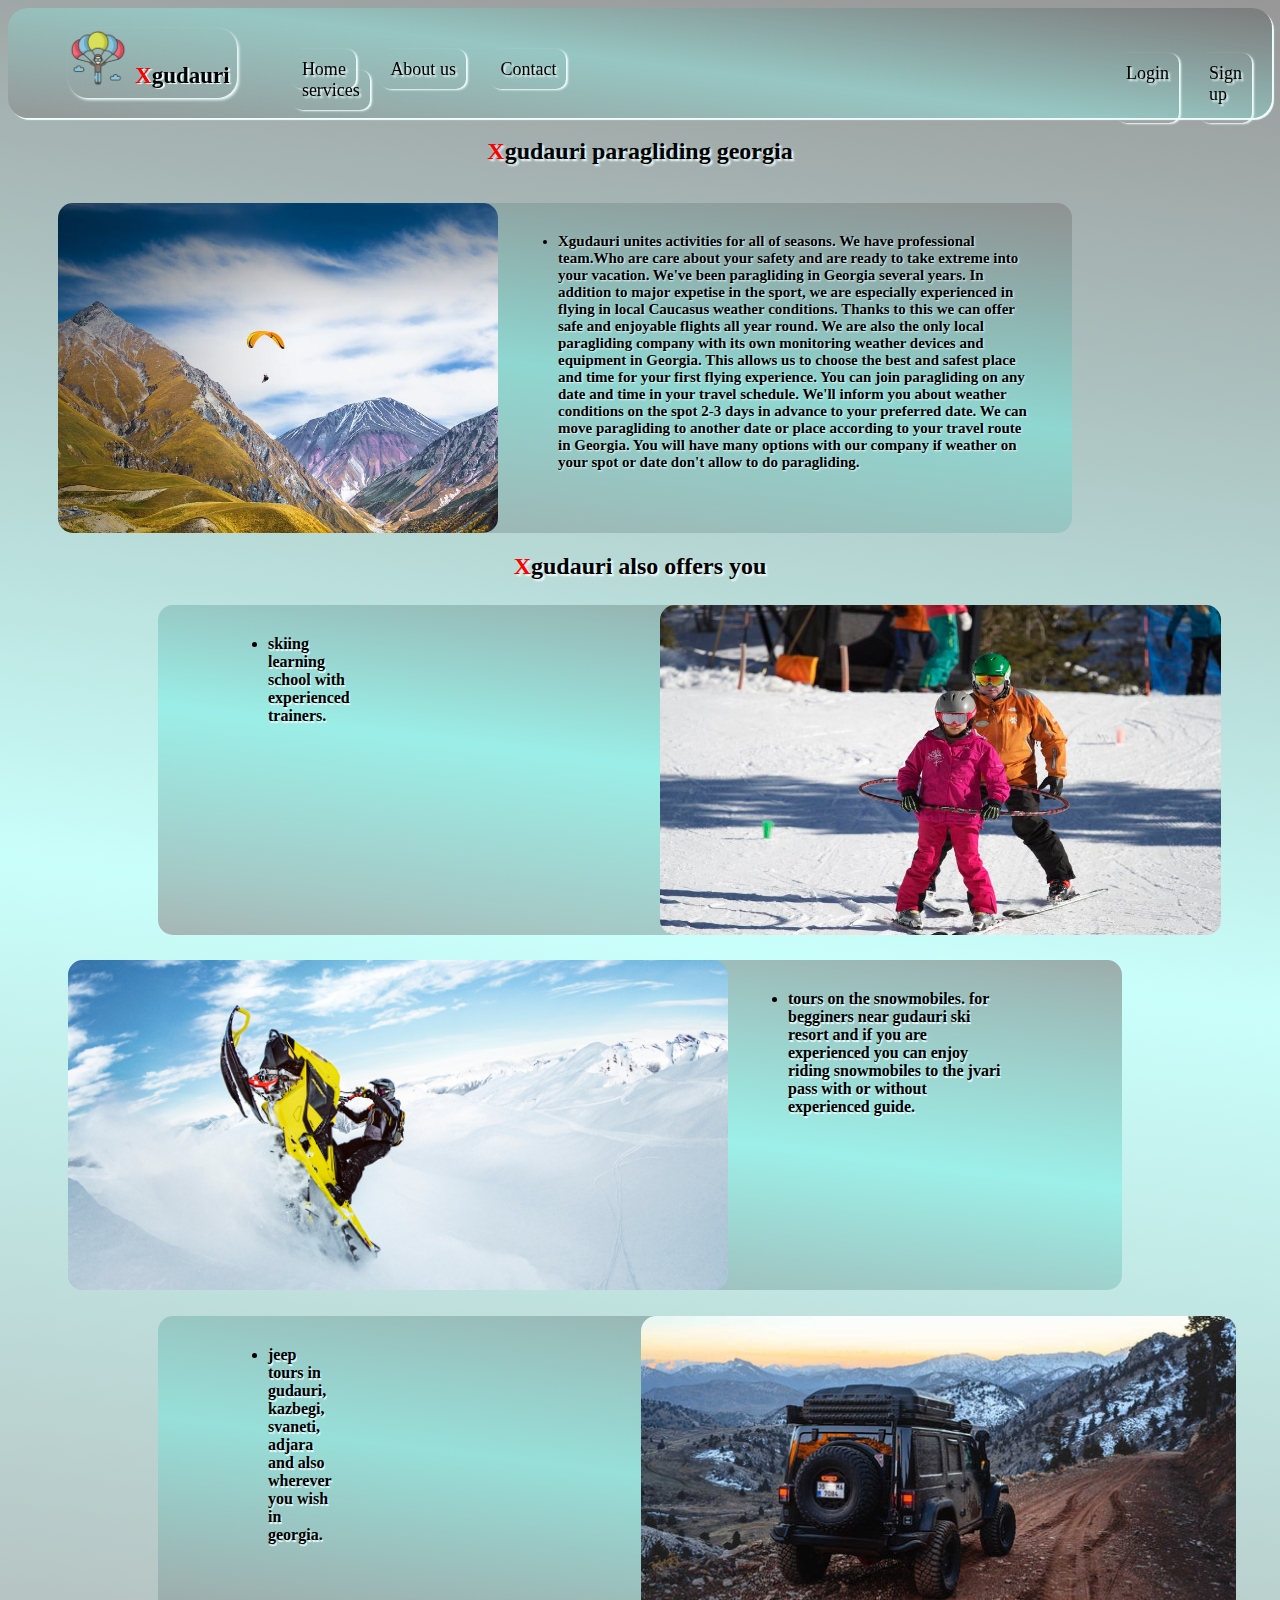
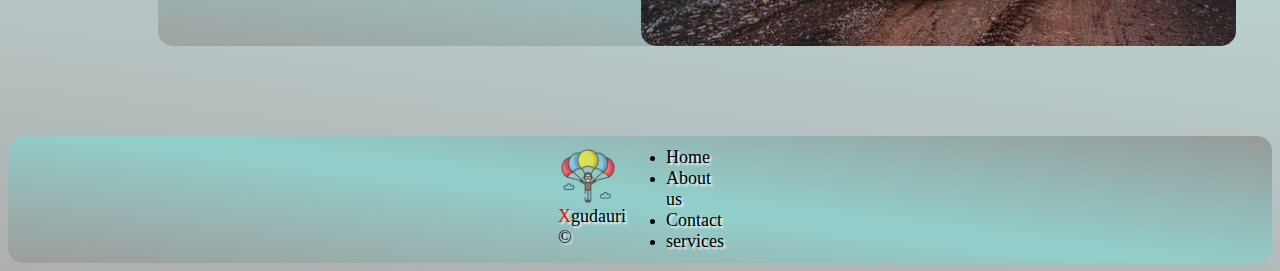
<file: FinalProject/0home.html>
<html>
    <head>
        <meta charset="utf-8">
        <meta author="david devdariani">
        <meta name="viewpoint" content="width-device-width" initial-scale="1.0">
        <meta name="keyword" content="xgudauri, gudauri,paragliding in georgia,snowmobile riding in georgia, skiing in georgia, jeep tours, overlanding">
        <title>Xgudauri home</title>
        <link rel="icon" type="image" href="styles/icons/parachute logo.png">
        <link rel="stylesheet" href="styles/style.css">
    </head>

    <body>
        <header>
            <nav> 
                <div id="logo">
                    <img src="styles/icons/parachute logo.png" alt="logo" height="60">
                    <a href="0home.html"><span>X</span>gudauri</a>
                </div>

                <div class="navmenu">
                    <a href="0home.html">Home</a>
                    <a href="1aboutus.html">About us</a>
                    <a href="2contact.html">Contact</a>
                    <a href="3services.html">services</a>
                </div>
                <div class="loglogin" >
                    <a href="4login.html">Login</a>
                    <a href="5signup.html">Sign up</a>
                </div>
            </nav>
        </header>
        <main>
            <div class="leftbar">
                <div id="fblogo">
                    <a href="https://www.facebook.com/XGudauri/"> <img src="styles/icons/circle-facebook_-512.webp" alt="logo" width="50"></a>
                </div>
                <div id="instalogo">
                    <a href="https://www.instagram.com/xgudauri/"> <img src="styles/icons/3225191_app_instagram_logo_media_popular_icon.png" alt="logo" width="50"></a>
                </div>  
            </div>

            <h2 id="xgudaurititleid"> <span>X</span>gudauri paragliding georgia</h2>

            <div id="midcon1home" >
                <img src="styles/icons/summer paraglide bottom.jpeg" alt="image" height="330px">
                <ul>
                    <li>  Xgudauri unites activities for all of seasons. We have professional team.Who are care about your safety and are ready to take extreme into your vacation. We've been paragliding in Georgia several years. In addition to major expetise in the sport, we are especially experienced in flying in local Caucasus weather conditions. Thanks to this we can offer safe and enjoyable flights all year round. We are also the only local paragliding company with its own monitoring weather devices and equipment in Georgia. This allows us to choose the best and safest place and time for your first flying experience. You can join paragliding on any date and time in your travel schedule. We'll inform you about weather conditions on the spot 2-3 days in advance to your preferred date. We can move paragliding to another date or place according to your travel route in Georgia. You will have many options with our company if weather on your spot or date don't allow to do paragliding.</li>
                    <br>
                </ul>
            </div>
            <div id="container2home">
                <h2><span>X</span>gudauri also offers you</h2>
                <div id="skiidhome">
                    <ul>
                       <li> skiing learning school with experienced trainers.</li>
                    </ul>
                <img src="styles/icons/ski learning.jfif" alt="skilearning image" height="330px">
            </div>

            <div id="snowmobileidhome">
                <img src="styles/icons/snowmobile.jpg" alt="snowmobileimage" height="330px">
                <ul>
                    <li>tours on the snowmobiles. for begginers near gudauri ski resort and if you are experienced you can enjoy riding snowmobiles to the jvari pass with or without experienced guide.</li>
                </ul>
                
            </div>
            <div id="jeepidhome">
                <ul>
                    <li>jeep tours in gudauri, kazbegi, svaneti, adjara and also wherever you wish in georgia.</li>
                </ul>
                <img src="styles/icons/jeepppp.jpg" alt="jeepimage" height="330px">
            </div>
        </div>
        </main>

        <footer>
            <div id="footerlogo"> 
                <img src="styles/icons/parachute logo.png" alt="logo" height="60">
                <a> <span>X</span>gudauri &copy; </a>
            </div>
            <div class="footermenu">
                <ul>
                    <li><a href="0home.html">Home</a></li>
                    <li><a href="1aboutus.html">About us</a></li>
                    <li><a href="2contact.html">Contact</a></li>
                    <li><a href="3services.html">services</a></li>
                </ul>
            </div>
        </footer>
      
    </body>
</html>
</file>
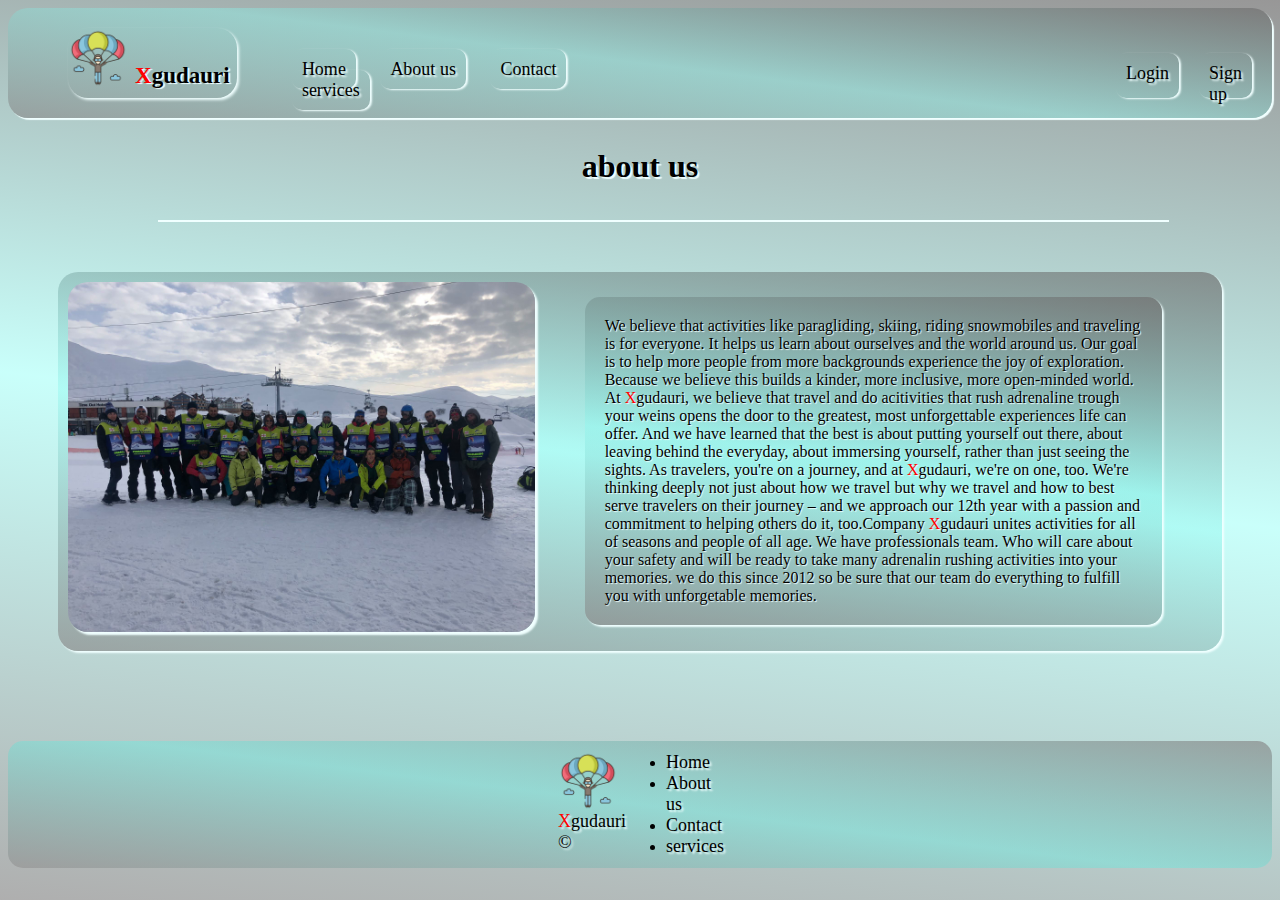
<file: FinalProject/1aboutus.html>
<html>
    <head>
        <meta charset="utf-8">
        <meta author="david devdariani">
        <meta name="viewpoint" content="width-device-width" initial-scale="1.0">
        <meta name="keyword" content="xgudauri, gudauri,paragliding in georgia,snowmobile riding in georgia, skiing in georgia, jeep tours, overlanding">
        <title>Xgudauri about us</title>
        <link rel="icon" type="image" href="styles/icons/parachute logo.png">
        <link rel="stylesheet" href="styles/style.css">
    </head>
 
    <body>
        <header>
            <nav>   
                <div id="logo">
                    <img src="styles/icons/parachute logo.png" alt="logo" height="60">
                    <a href="0home.html"><span>X</span>gudauri</a>
                </div>
                
                <div class="navmenu">
                    <a href="0home.html">Home</a>
                    <a href="1aboutus.html">About us</a>
                    <a href="2contact.html">Contact</a>
                    <a href="3services.html">services</a>
                </div>
                <div class="loglogin" >
                    <a href="4login.html">Login</a>
                    <a href="5signup.html">Sign up</a>
                </div>
            </nav>
        </header>

        <main>
            <div class="leftbar">
                <div id="fblogo">
                    <a href="https://www.facebook.com/XGudauri/"> <img src="styles/icons/circle-facebook_-512.webp" alt="logo" width="50"></a>
                </div>
                <div id="instalogo">
                    <a href="https://www.instagram.com/xgudauri/"> <img src="styles/icons/3225191_app_instagram_logo_media_popular_icon.png" alt="logo" width="50"></a>
                </div>  
            </div>
            <h1>about us</h1>
            <div id="stickabout">
            </div>
            <div id="mainabout">
                <img src="styles/icons/xgudauri staff.jpg" alt="image" height="350px">
                <p>We believe that activities like paragliding, skiing, riding snowmobiles and traveling is for everyone. It helps us learn about ourselves and the world around us.
                    Our goal is to help more people from more backgrounds experience the joy of exploration. Because we believe this builds a kinder, more inclusive, more open-minded world.                
                    At <span>X</span>gudauri, we believe that travel and do acitivities that rush adrenaline trough your weins opens the door to the greatest, most unforgettable experiences life can offer. And we have learned that the best is about putting yourself out there, about leaving behind the everyday, about immersing yourself, rather than just seeing the sights.                
                    As travelers, you're on a journey, and at <span>X</span>gudauri, we're on one, too. We're thinking deeply not just about how we travel but why we travel and how to best serve travelers on their journey – and we approach our 12th year with a passion and commitment to helping others do it, too.Company <span>X</span>gudauri unites activities for all of seasons and people of all age. We have professionals team. Who will care about your safety and will be ready to take many adrenalin rushing activities into your memories. we do this since 2012 so be sure that our team do everything to fulfill you with unforgetable memories.</p>
            </div>
        </main>

        <footer>
            <div id="footerlogo"> 
                <img src="styles/icons/parachute logo.png" alt="logo" height="60">
                <a> <span>X</span>gudauri &copy; </a>
            </div>
            <div class="footermenu">
                <ul>
                    <li><a href="0home.html">Home</a></li>
                    <li><a href="1aboutus.html">About us</a></li>
                    <li><a href="2contact.html">Contact</a></li>
                    <li><a href="3services.html">services</a></li>
                </ul>
            </div>
      </footer>
      
    </body>
</html>
</file>
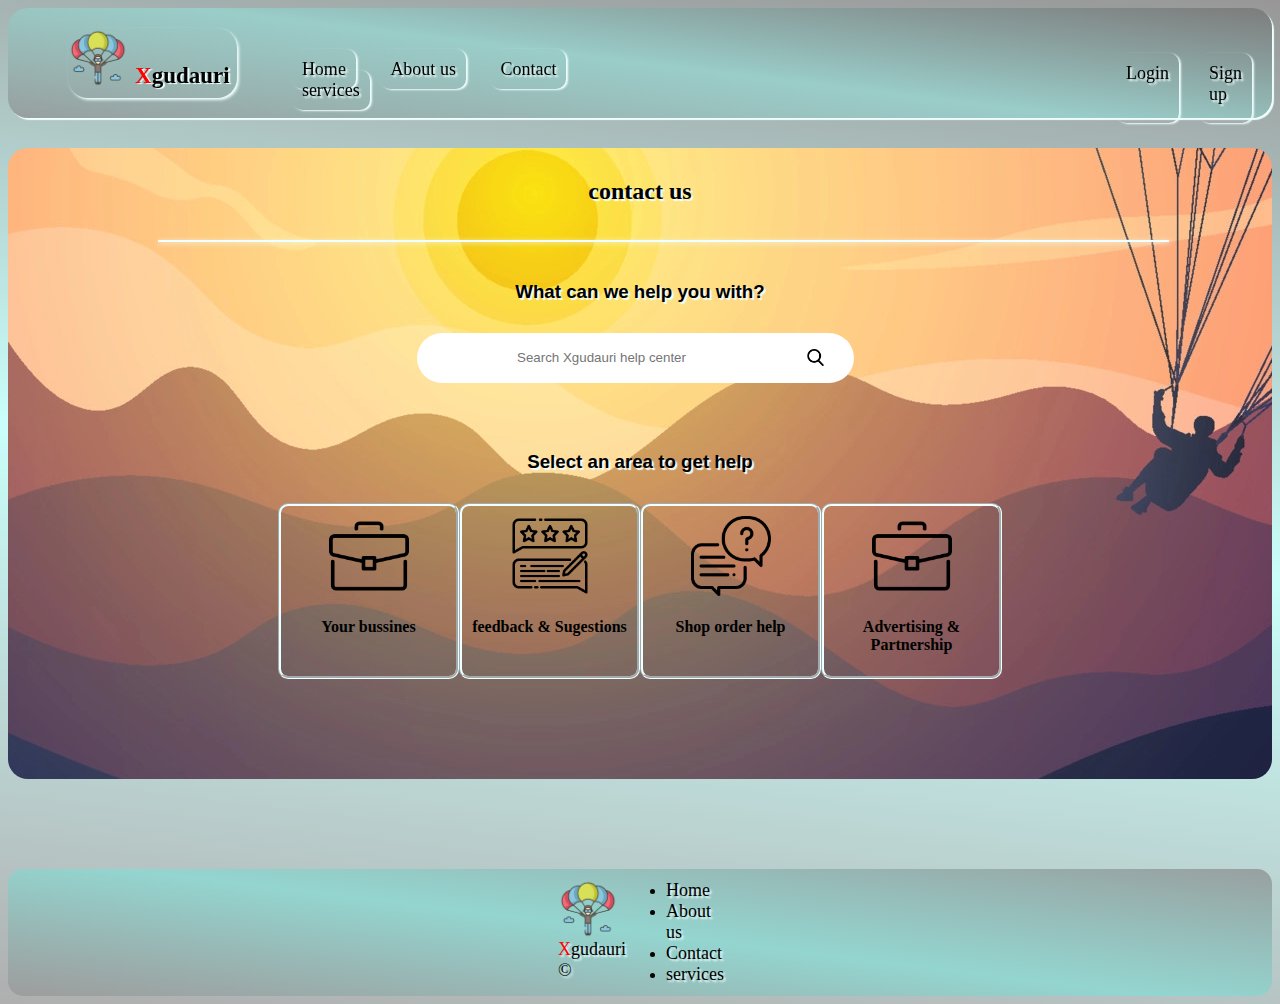
<file: FinalProject/2contact.html>
<html>
    <head>
        <meta charset="utf-8">
        <meta author="david devdariani">
        <meta name="viewpoint" content="width-device-width" initial-scale="1.0">
        <meta name="keyword" content="xgudauri, gudauri,paragliding in georgia,snowmobile riding in georgia, skiing in georgia, jeep tours, overlanding">
        <title>Xgudauri contact</title>
        <link rel="icon" type="image" href="styles/icons/parachute logo.png">
        <link rel="stylesheet" href="styles/style.css">
    </head>

    <body>
        <header>
            <nav>   
                <div id="logo">
                    <img src="styles/icons/parachute logo.png" alt="logo" height="60">
                    <a href="0home.html"><span>X</span>gudauri</a>
                </div>
                
                <div class="navmenu">
                    <a href="0home.html">Home</a>
                    <a href="1aboutus.html">About us</a>
                    <a href="2contact.html">Contact</a>
                    <a href="3services.html">services</a>
                </div>
                <div class="loglogin" >
                    <a href="4login.html">Login</a>
                    <a href="5signup.html">Sign up</a>
                </div>
            </nav>
        </header>

        <main>
            <div class="leftbar">
                <div id="fblogo">
                    <a href="https://www.facebook.com/XGudauri/"> <img src="styles/icons/circle-facebook_-512.webp" alt="logo" width="50"></a>
                </div>
                <div id="instalogo">
                    <a href="https://www.instagram.com/xgudauri/"> <img src="styles/icons/3225191_app_instagram_logo_media_popular_icon.png" alt="logo" width="50"></a>
                </div>  
            </div>
            <div id="maincontact">
                <h2 id="titlecontactid">contact us</h2>
                <div id="stick">
                </div>
                <h3 id="selectarea">What can we help you with?</h3>
                <div class="searchdiv">
                    <input id="searchinput" type="input" placeholder="Search Xgudauri help center">
                    <button id="searchbutton" type="button" > <img src="styles/icons/search.png" alt="searchicon" height="17px" ></button>
                </div>
                <h3 id="selectarea">Select an area to get help</h3>
                <div class="contacts">
                    <div class="cases">
                        <img src="styles/icons/briefcase.png" alt="icon" height="80px">
                        <h4>Your bussines</h4>
                    </div>
                    <div class="cases">
                        <img src="styles/icons/feedback.png" alt="icon" height="80px">
                        <h4>feedback & Sugestions</h4>
                    </div>
                    <div class="cases">
                        <img src="styles/icons/conversation.png" alt="icon" height="80px">
                        <h4>Shop order help</h4>
                    </div>
                    <div class="cases">
                        <img src="styles/icons/briefcase.png" alt="icon" height="80px">
                        <h4>Advertising & Partnership</h4>
                    </div>
                </div>
    
            </div>
        </main>

        <footer>
            <div id="footerlogo"> 
                <img src="styles/icons/parachute logo.png" alt="logo" height="60">
                <a> <span>X</span>gudauri &copy; </a>
            </div>
            <div class="footermenu">
                <ul>
                    <li><a href="0home.html">Home</a></li>
                    <li><a href="1aboutus.html">About us</a></li>
                    <li><a href="2contact.html">Contact</a></li>
                    <li><a href="3services.html">services</a></li>
                </ul>
            </div>
      </footer>

    </body>

    
</html>
</file>
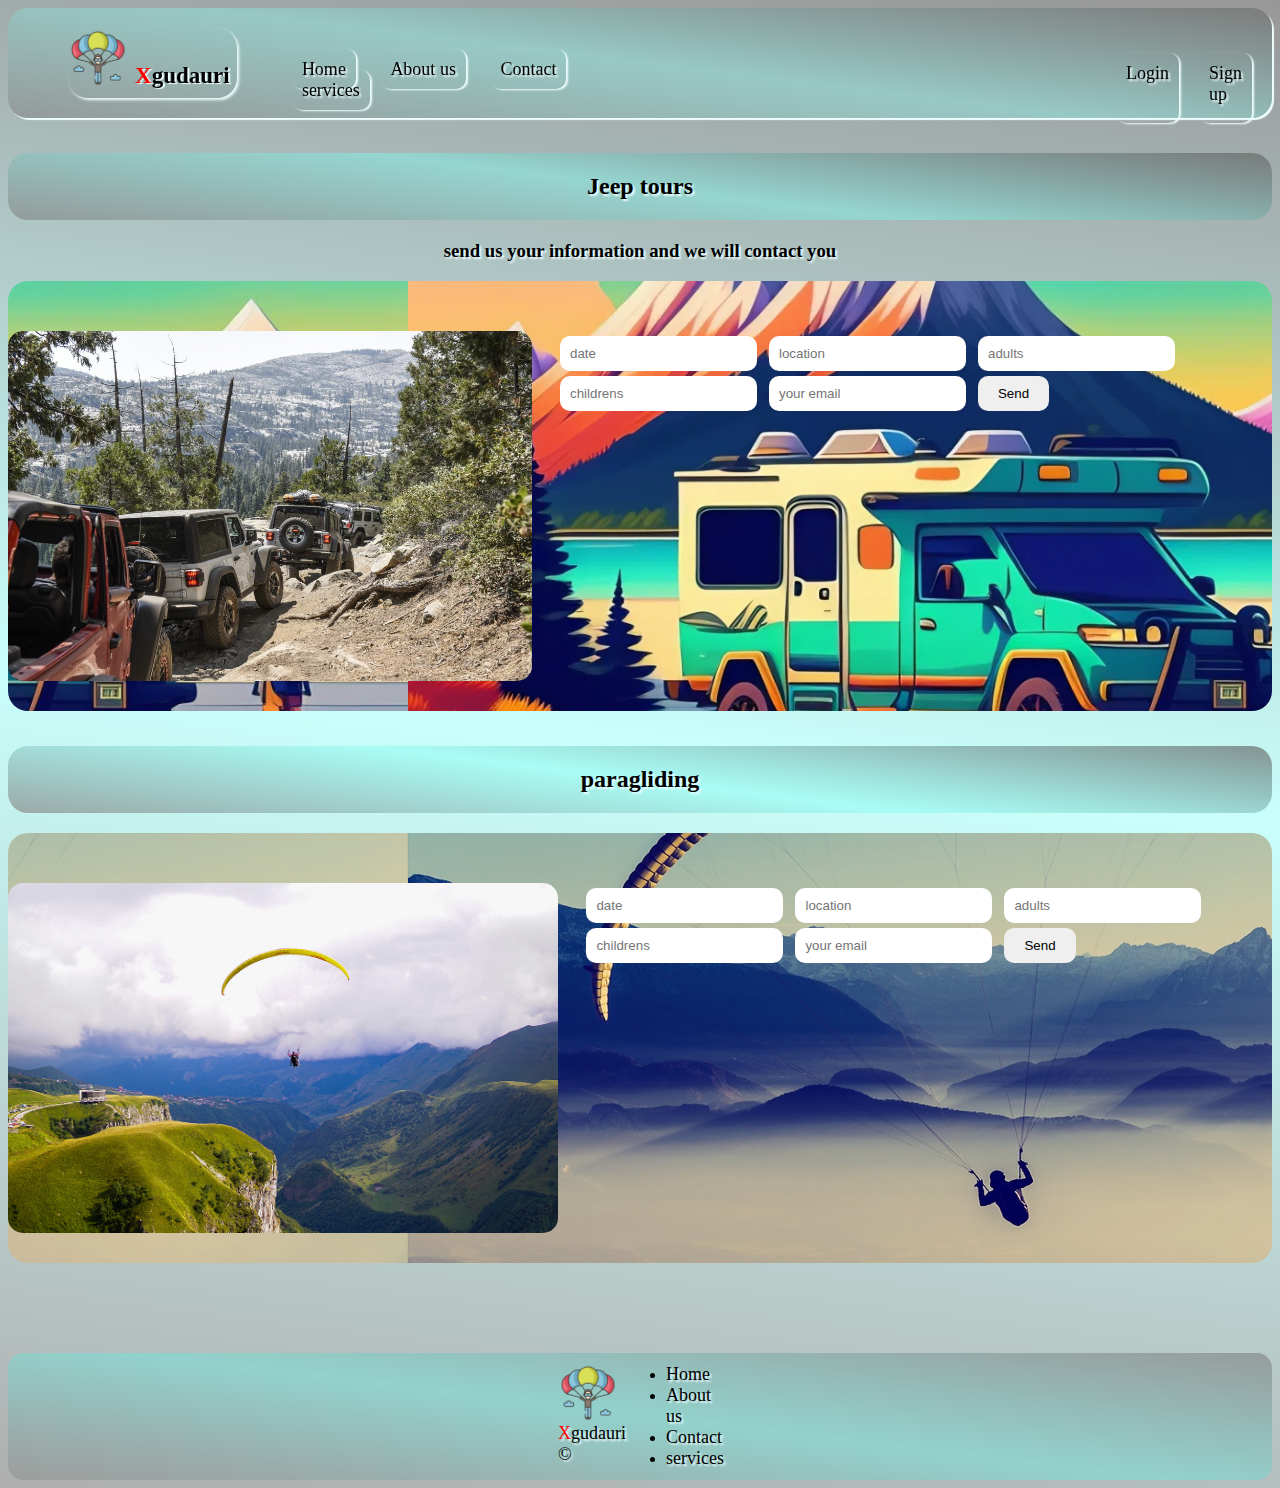
<file: FinalProject/3services.html>
<html>
    <head>
        <meta charset="utf-8">
        <meta author="david devdariani">
        <meta name="viewpoint" content="width-device-width" initial-scale="1.0">
        <meta name="keyword" content="xgudauri, gudauri,paragliding in georgia,snowmobile riding in georgia, skiing in georgia, jeep tours, overlanding">
        <title>Xgudauri services</title>
        <link rel="icon" type="image" href="styles/icons/parachute logo.png">
        <link rel="stylesheet" href="styles/style.css">
    </head>

    <body>
        <header>
            <nav>   
                <div id="logo">
                    <img src="styles/icons/parachute logo.png" alt="logo" height="60">
                    <a href="0home.html"><span>X</span>gudauri</a>
                </div>
                
                <div class="navmenu">
                    <a href="0home.html">Home</a>
                    <a href="1aboutus.html">About us</a>
                    <a href="2contact.html">Contact</a>
                    <a href="3services.html">services</a>
                </div>
                <div class="loglogin" >
                    <a href="4login.html">Login</a>
                    <a href="5signup.html">Sign up</a>
                </div>
            </nav>
        </header>

        <main>
            <div class="leftbar">
                <div id="fblogo">
                    <a href="https://www.facebook.com/XGudauri/"> <img src="styles/icons/circle-facebook_-512.webp" alt="logo" width="50"></a>
                </div>
                <div id="instalogo">
                    <a href="https://www.instagram.com/xgudauri/"> <img src="styles/icons/3225191_app_instagram_logo_media_popular_icon.png" alt="logo" width="50"></a>
                </div>  
            </div>
            <div class="thetitle">
                <h2>Jeep tours</h2>
                <h3>send us your information and we will contact you</h3>
            </div>

            <div class="container1">
                <div class="contentpic">
                    <img src="styles/icons/jeep.jpg" alt="icon" height="350px">
                </div>
                <div class="inputs">
                    <input type="text" placeholder="date">
                    <input type="text" placeholder="location">
                    <input type="text" placeholder="adults">
                    <input type="text" placeholder="childrens">
                    <input type="text" placeholder="your email">
                    <button type="submit">Send</button>
                </div>
            </div>

            <div class="thetitle">
                <h2>paragliding</h2>
            </div>

            <div class="container2">
                <div class="contentpic">
                    <img src="styles/icons/summer paraglide.jpg" alt="icon" height="350px">
                </div>
                <div class="inputs">
                    <input type="text" placeholder="date">
                    <input type="text" placeholder="location">
                    <input type="text" placeholder="adults">
                    <input type="text" placeholder="childrens">
                    <input type="text" placeholder="your email">
                    <button type="submit">Send</button>
                </div>
            </div>
                        
        </main>
        
        <footer>
            <div id="footerlogo"> 
                <img src="styles/icons/parachute logo.png" alt="logo" height="60">
                <a> <span>X</span>gudauri &copy; </a>
            </div>
            <div class="footermenu">
                <ul>
                    <li><a href="0home.html">Home</a></li>
                    <li><a href="1aboutus.html">About us</a></li>
                    <li><a href="2contact.html">Contact</a></li>
                    <li><a href="3services.html">services</a></li>
                </ul>
            </div>
      </footer>
      
    </body>
</html>
</file>
<file: FinalProject/styles/style.css>
header {
    position: sticky;
    z-index: 999;
    top: 0;
}
nav {
    display: flex;
    position: sticky;
    top: 0;
    background: rgb(0,0,0);
    background: linear-gradient(187deg, rgba(111, 110, 110, 0.663) 0%, rgba(140, 247, 238, 0.408) 50%, rgba(138, 138, 138, 0.66) 100%);
    border-radius: 20px;
    box-shadow: 2px 2px 1px azure;
    height: 110px;
}

.navmenu {
    margin-top: 4%;
    margin-left: 2%;
    font-size: large;
}

.log {
    display: flex;
    padding: 10px;
    margin-top: 2%;
    margin-left: 38%;
    font-size: large;
}

.log a {
    text-decoration: none;
    font-weight:light;
    color: black;
    margin: 10px;
    padding: 10px;
    border-radius: 10px;
    box-shadow: 2px 1px 2px azure;
    text-shadow: 2px 2px 2px azure;
}

.navmenu a {
    text-decoration: none;
    font-weight:light;
    color: black;
    margin: 10px;
    padding: 10px;
    border-radius: 10px;
    box-shadow: 2px 1px 2px azure;
    text-shadow: 2px 2px 2px azure;
}

.navmenu a:hover {
    box-shadow: 3px 3px 2px azure;
    transition: 0.2s;
}

#logo {
    display: flex;
    margin: 20px;
    margin-left: 60px;
    box-shadow: 2px 2px 3px azure;
    border-radius: 20px;
}

#logo:hover {
    scale: 1.1;
    transition: 0.4s;
    cursor: pointer;
    box-shadow: 5px 5px 10px azure;
    text-shadow: 5px 5px 10px azure;
}

#logo a {
    text-decoration: none;
    color: black;
    font-weight: bolder;
    font-size:x-large;
    font-size: 23px;
    margin: 7px;
    margin-top: 35px;
    text-shadow: 2px 1px 1px azure;
}

span {
    color: red;
}

body {
    background: rgb(0,0,0);
    background: linear-gradient(187deg, rgba(99, 98, 98, 0.663) 0%, rgba(123, 255, 244, 0.408) 50%, rgba(133, 133, 133, 0.66) 100%);
}

#xgudaurititleid {
    text-align: center;
    text-shadow: 2px 2px 2px azure;
}

main h1 {
    margin-top: 30px;
    text-align: center;
    text-shadow: 2px 2px 1px azure;
}


#container2home h2{
    text-align: center;
    text-shadow: 2px 2px 2px white;
}

#midcon1home {
    margin-left: 50px;
    margin-right: 200px;
    margin-top: 3%;
    border-radius: 15px;
    display: flex;
    background: rgb(140, 140, 140);
    background: linear-gradient(187deg, rgba(133, 132, 132, 0.663) 0%, rgba(99, 239, 227, 0.408) 50%, rgba(148, 147, 147, 0.66) 100%);
}

#midcon1home ul {
    margin-top: 20px;
    margin-left: 50px;
    margin-right: 30px;
    padding: 10px;
    text-shadow: 1px 1px 2px azure;
    font-weight: bold;
    font-size: 15px;
}

#midcon1home img {
    border-radius: 15px;
}  

#midcon1home img:hover {
    scale: 1.2;
    cursor: pointer;
    box-shadow: 5px 5px 5px azure;
    transition-duration: 0.3s;
    
}

#skiidhome {
    margin-left: 150px;
    margin-right: 60px;
    margin-top: 2%;
    border-radius: 15px;
    display: flex;
    background: rgb(140, 140, 140);
    background: linear-gradient(187deg, rgba(133, 132, 132, 0.663) 0%, rgba(99, 239, 227, 0.408) 50%, rgba(148, 147, 147, 0.66) 100%);
}

#skiidhome ul {
    margin-top: 20px;
    margin-left: 100px;
    margin-right: 200px;
    padding: 10px;
    text-shadow: 1px 2px 1px azure;
    font-weight: bold;
}

#skiidhome img {
    border-radius: 15px;
    margin-left: 100px;
}  

#skiidhome img:hover {
    scale: 1.2;
    cursor: pointer;
    box-shadow: 5px 5px 2px azure;
    transition-duration: 0.3s;
}

#snowmobileidhome {
    display: flex;
    margin-left: 60px;
    margin-right: 150px;
    margin-top: 2%;
    border-radius: 15px;
    background: rgb(140, 140, 140);
    background: linear-gradient(187deg, rgba(133, 132, 132, 0.663) 0%, rgba(99, 239, 227, 0.408) 50%, rgba(148, 147, 147, 0.66) 100%);
}

#snowmobileidhome ul {
    margin-top: 20px;
    margin-left: 50px;
    margin-right: 100px;
    padding: 10px;
    text-shadow: 1px 2px 1px azure;
    font-weight: bold;
}

#snowmobileidhome img {
    border-radius: 15px;
    margin-left: 0px;
}  

#snowmobileidhome img:hover {
    scale: 1.2;
    cursor: pointer;
    box-shadow: 5px 5px 2px azure;
    transition-duration: 0.3s;
}

#jeepidhome {
    margin-left: 150px;
    margin-right: 60px;
    margin-top: 2%;
    margin-bottom: 5%;
    border-radius: 15px;
    display: flex;
    background: rgb(140, 140, 140);
    background: linear-gradient(187deg, rgba(133, 132, 132, 0.663) 0%, rgba(99, 239, 227, 0.408) 50%, rgba(148, 147, 147, 0.66) 100%);
}

#jeepidhome ul {
    margin-top: 20px;
    margin-left: 100px;
    margin-right: 200px;
    padding: 10px;
    text-shadow: 1px 2px 1px azure;
    font-weight: bold;
}

#jeepidhome img {
    border-radius: 15px;
    margin-left: 100px;
}  

#jeepidhome img:hover {
    scale: 1.2;
    cursor: pointer;
    box-shadow: 5px 5px 2px azure;
    transition-duration: 0.3s;
}

header h1 {
    margin-top: 30px;
    text-align: center;
    text-shadow: 2px 2px 1px azure;
}

#stickabout {
    height: 2px;
    width: 80%;
    margin-top: 35px;
    margin-left: 150px;
    margin-right: 150px;
    background-color: azure;
}


.leftbar {
    display: block;
    position: fixed;
    top: 200;
    left: 1450px;
}

#fblogo {
    margin-top: 50px;
    box-shadow: 1px 1px 3px azure;
    border-radius: 22px;
}
#fblogo:hover {
    scale: 1.2;
    transition: 0.3s;
    box-shadow: 2px 5px 5px azure;
}

#instalogo {
    margin-top: 20px;
    box-shadow: 1px 1px 3px azure;
    border-radius: 22px;
}

#instalogo:hover {
    scale: 1.2;
    transition: 0.3s;
    box-shadow: 2px 5px 5px azure;
}





/*             /////////////                     about                               */













#mainabout {
    display: flex;
    padding: 10px;
    margin-top: 50px;
    margin-left: 50px;
    margin-right: 50px;
    border-radius: 20px;
    box-shadow: 2px 2px 2px azure;
    background: rgb(0,0,0);
    background: linear-gradient(187deg, rgba(111, 110, 110, 0.663) 0%, rgba(140, 247, 238, 0.408) 50%, rgba(138, 138, 138, 0.66) 100%);
}

#mainabout p {
    margin-top: 15px;
    margin-left: 50px;
    margin-right: 50px;
    padding: 20px;
    border-radius: 15px;
    text-shadow: 1px 1px 1px azure;
    box-shadow: 2px 2px 2px azure;
    font-size: 16px;
    background: rgb(0,0,0);
    background: linear-gradient(187deg, rgba(111, 110, 110, 0.663) 0%, rgba(140, 247, 238, 0.408) 50%, rgba(138, 138, 138, 0.66) 100%);
}

#mainabout img {
    border-radius: 20px;
    cursor: pointer;
    box-shadow: 3px 3px 2px azure;
}

#mainabout img:hover {
    scale: 1.2;
    box-shadow: 7px 7px 5px azure;
    transition: 0.4s;
}












/*             ////////////////////////////////////     contact      //////////////////////////////////////      */













#maincontact {
    background-image: url(icons/background.webp);
    background-position-y: -550px;
    border-radius: 20px;
}


#titlecontactid {
    margin-top: 30px;
    padding-top: 30px;
    text-align: center;
    text-shadow: 2px 2px 1px azure;
}

#selectarea {
    font-family: 'benton_sans', -apple-system, BlinkMacSystemFont, 'Segoe UI', Helvetica, Arial, sans-serif;
    text-align: center;
    text-shadow: 2px 2px 1px azure;
    padding-top: 20px;
}

#stick {
    height: 2px;
    width: 80%;
    margin-top: 35px;
    margin-left: 150px;
    margin-right: 150px;
    background-color: azure;
    box-shadow: 1px 1px 5px azure;
}

.searchdiv {
    display: flex;
    justify-content: center;
    padding-bottom: 30px;
    margin-top: 30px;
}

#searchinput {
    text-align: center;
    border: none;
    padding: 10px;
    width: 370px;
    height: 50px;
    border-top-left-radius: 25px;
    border-bottom-left-radius: 25px;
}

#searchbutton {
    border: none;
    margin-right: 10px;
    padding-left: 10px;
    padding-right: 20px;
    background-color: white;
    border-top-right-radius: 25px;
    border-bottom-right-radius: 25px;
    cursor: pointer;
}

#searchbutton img {
    padding: 10px;
}

#searchbutton img:hover {
    scale: 1.4;
    transition: 0.3s;
    border-top-right-radius:20px ;
}

.contacts {
    display: flex;
    justify-content:space-between;
    margin-top: 30px;
    padding-bottom: 100px;
    margin-left: 270px;
    margin-right: 270px;
}

.cases {
    border-style:groove;
    border-color: azure;
    border-radius: 10px;
    text-align: center;
    padding:10px;
    height: 150px;
    width: 190px;
}

.cases:hover {
    scale: 1.2;
    cursor: pointer;
    transition: 0.6s;
    box-shadow: 2px 2px 15px azure;
}










/*             ////////////////////////////////////     SERVICES      //////////////////////////////////////      */







.thetitle {
    text-align: center;
    text-shadow: 2px 2px 2px azure;
}

.thetitle h2 {
    margin-top: 35px; 
    background: rgb(0,0,0);
    background: linear-gradient(187deg, rgba(99, 98, 98, 0.663) 0%, rgba(123, 255, 244, 0.408) 50%, rgba(133, 133, 133, 0.66) 100%);
    border-radius: 20px;
    padding: 20px;
}

.container1 {
    display: flex;
    border-radius: 20px;
    background-image: url(icons/overland2222.webp);
    background-size: 1120px;
    background-position-x: 400px ;
    padding-top: 50px;
    padding-bottom: 30px;
}

.container img {
    border-radius: 15px;
}

.inputs {
    margin-left: 20px;
}

.inputs input {
    margin-top: 5px;
    margin-left: 8px;
    padding: 10px;
    border-radius: 10px;
    border: none;
}

.inputs button {
    margin-top: 5px;
    margin-left: 8px;
    padding: 10px;
    padding-left: 20px;
    padding-right: 20px;
    border-radius: 10px;
    border: none;
}

.inputs button:hover {
    scale: 1.1;
    cursor: pointer;
    transition: 0.3s;
}

.container2 {
    display: flex;
    border-radius: 20px;
    background-image: url(icons/paraglide\ back.jpg);
    background-size: 1120px;
    background-position-x: 400px ;
    background-position-y: -200px;
    padding-top: 50px;
    padding-bottom: 30px;
}

.contentpic img {
    border-radius: 15px;
}

.contentpic img:hover {
    transition: 0.4s;
    cursor: pointer;
    box-shadow: 7px 7px 7px azure;
}






/*             ////////////////////////////////////     Login      //////////////////////////////////////      */

.loglogin {
    display: flex;
    padding: 10px;
    margin-top: 2%;
    margin-left: 38%;
    font-size: large;
}

.loglogin a {
    text-decoration: none;
    font-weight:light;
    color: black;
    margin: 10px;
    padding: 10px;
    border-radius: 10px;
    box-shadow: 2px 1px 2px azure;
    text-shadow: 2px 2px 2px azure;
}

.loglogin a:hover {
    box-shadow: 3px 3px 2px azure;
    transition: 0.2s;
}

.loginlog {
    display: flex;
    padding: 10px;
    margin-top: 2%;
    margin-left: 45%;
    font-size: large;
}

.mainlogin {
    background-image: url(styles/icons/snowmobile.jpg);
    background-size: 1570px;
    background-position-y: -20px;
    background-position-x: 0px;
    border-radius: 20px;
    padding: 100px;
    padding-bottom: 300px;
    margin-top: 10px;
    box-shadow: 5px 5px 10px azure;
}

.signuplogin {
    margin-right: 380px;
    margin-left: 380px;
    padding-top: 30px;
    padding-bottom: 30px;
    border-radius: 20px;
    text-align: center;
    background: rgb(58,90,86);
    background: linear-gradient(204deg, rgba(58,90,86,0.33228291316526615) 0%, rgba(138,237,222,1) 50%, rgba(61,95,89,0.38270308123249297) 100%);
}

.inputslogin {
    margin-top: 10px;
}
.inputslogin a {
    text-shadow: 2px 2px 2px azure;
}

#inputslogin {
    border: none;
    border-radius: 15px;
    padding-top: 10px;
    padding-bottom: 10px;
    padding-left: 20px;
    padding-right: 20px;
    box-shadow: 2px 2px 2px azure;
}

#loginlogin {
    margin-top: 5px;
    border: none;
    border-radius: 15px;
    padding-top: 7px;
    padding-bottom: 7px;
    padding-left: 20px;
    padding-right: 20px;
    font-size: 15px;
    box-shadow: 2px 2px 2px azure;
}


#loginlogin:hover {
    scale: 1.2;
    transition: 0.3s;
    cursor: pointer;
}

#midlogologin {
    font-size: 17px;
    text-shadow: 2px 3px 2px azure;
}

#inputusername {
    border: none;
    border-radius: 15px;
    padding-top: 10px;
    padding-bottom: 10px;
    padding-left: 20px;
    padding-right: 20px;
    box-shadow: 2px 2px 2px azure;
}

#inputpassword {
    border: none;
    border-radius: 15px;
    padding-top: 10px;
    padding-bottom: 10px;
    padding-left: 20px;
    padding-right: 20px;
    box-shadow: 2px 2px 2px azure;
}











/*             ////////////////////////////////////     SIGNUP      //////////////////////////////////////      */






.logsignup {
    display: flex;
    padding: 10px;
    margin-top: 2%;
    margin-left: 38%;
    font-size: large;
}

.logsignup a {
    text-decoration: none;
    font-weight:light;
    color: black;
    margin: 10px;
    padding: 10px;
    border-radius: 10px;
    box-shadow: 2px 1px 2px azure;
    text-shadow: 2px 2px 2px azure;
}

.logsignup a:hover {
    box-shadow: 3px 3px 2px azure;
    transition: 0.2s;
}
.signuplog {
    display: flex;
    padding: 10px;
    margin-top: 2%;
    margin-left: 45%;
    font-size: large;
}


.signupmain {
    background-image: url(styles/icons/xgudauriiiiiiiiiiiiiiii.jpg);
    background-size: 1570px;
    background-position-y: -20px;
    background-position-x: 0px;
    border-radius: 20px;
    padding: 100px;
    padding-bottom: 300px;
    margin-top: 10px;
    box-shadow: 5px 5px 10px azure;
}

.signupclass {
    margin-right: 380px;
    margin-left: 380px;
    padding-top: 30px;
    padding-bottom: 30px;
    border-radius: 20px;
    text-align: center;
    background: rgb(58,90,86);
    background: linear-gradient(204deg, rgba(58,90,86,0.33228291316526615) 0%, rgba(138,237,222,1) 50%, rgba(61,95,89,0.38270308123249297) 100%);
}

.inputssignup {
    margin-top: 10px;
}
.inputssignup a {
    text-shadow: 2px 2px 2px azure;
}

#inputssignup {
    border: none;
    border-radius: 15px;
    padding-top: 10px;
    padding-bottom: 10px;
    padding-left: 20px;
    padding-right: 20px;
    box-shadow: 2px 2px 2px azure;
}

#loginsignup {
    margin-top: 10px;
    border: none;
    border-radius: 15px;
    padding-top: 7px;
    padding-bottom: 7px;
    padding-left: 20px;
    padding-right: 20px;
    font-size: 15px;
    box-shadow: 2px 2px 2px azure;
}
#loginsignup:hover {
    scale: 1.2;
    transition: 0.3s;
    cursor: pointer;
}

#midlogosignup {
    font-size: 17px;
    text-shadow: 2px 3px 2px azure;
}

#inputname {
    border: none;
    border-radius: 15px;
    padding-top: 10px;
    padding-bottom: 10px;
    padding-left: 20px;
    padding-right: 20px;
    box-shadow: 2px 2px 2px azure;
}

#inputlastname {
    border: none;
    border-radius: 15px;
    padding-top: 10px;
    padding-bottom: 10px;
    padding-left: 20px;
    padding-right: 20px;
    box-shadow: 2px 2px 2px azure;
}

@media only screen and (min-width:600px) and (max-width:1024px) {
    #logo {
        margin-top: 10px;
        width: 180px;    
    }
    #logo img {
        margin-top: 20px;
    }
    #logo a {
        margin-top: 50px;
    }
    header nav{
        display: block;
    }
    .navmenu {
        margin-top: -50px;
        margin-left: 250px;
    }
    .loglogin {
        margin-top: -50px;
        margin-left: 1000px;
    }
    nav {
        width: 111%;
        margin-left: 25px;
    }
    body {
        margin-right: -100px;
        margin-left:  -20px;
    }
    footer {
        width: 10%;
        margin-left: 30px;
    }
    .leftbar {
        margin-left: -280px;
    }
}







/* //////////////////////////////////////                footer             /////////////////////////////////////// */



footer {
    justify-content: space-between;
    display: flex;
    margin-top: 90px;
    border-radius: 15px;
    padding: 10px;
    padding-left: 550px;
    padding-right: 550px;
    background: rgb(140, 140, 140);
    background: linear-gradient(187deg, rgba(133, 132, 132, 0.663) 0%, rgba(99, 239, 227, 0.408) 50%, rgba(148, 147, 147, 0.66) 100%);
}

footer a {
    color: black;
    text-shadow: 2px 2px 2px azure;
    font-size: large;
}
 
.footermenu {
    margin-top: -15px;
    margin-bottom: -15px;
}
.footermenu a {
    text-decoration: none;
}
</file>
